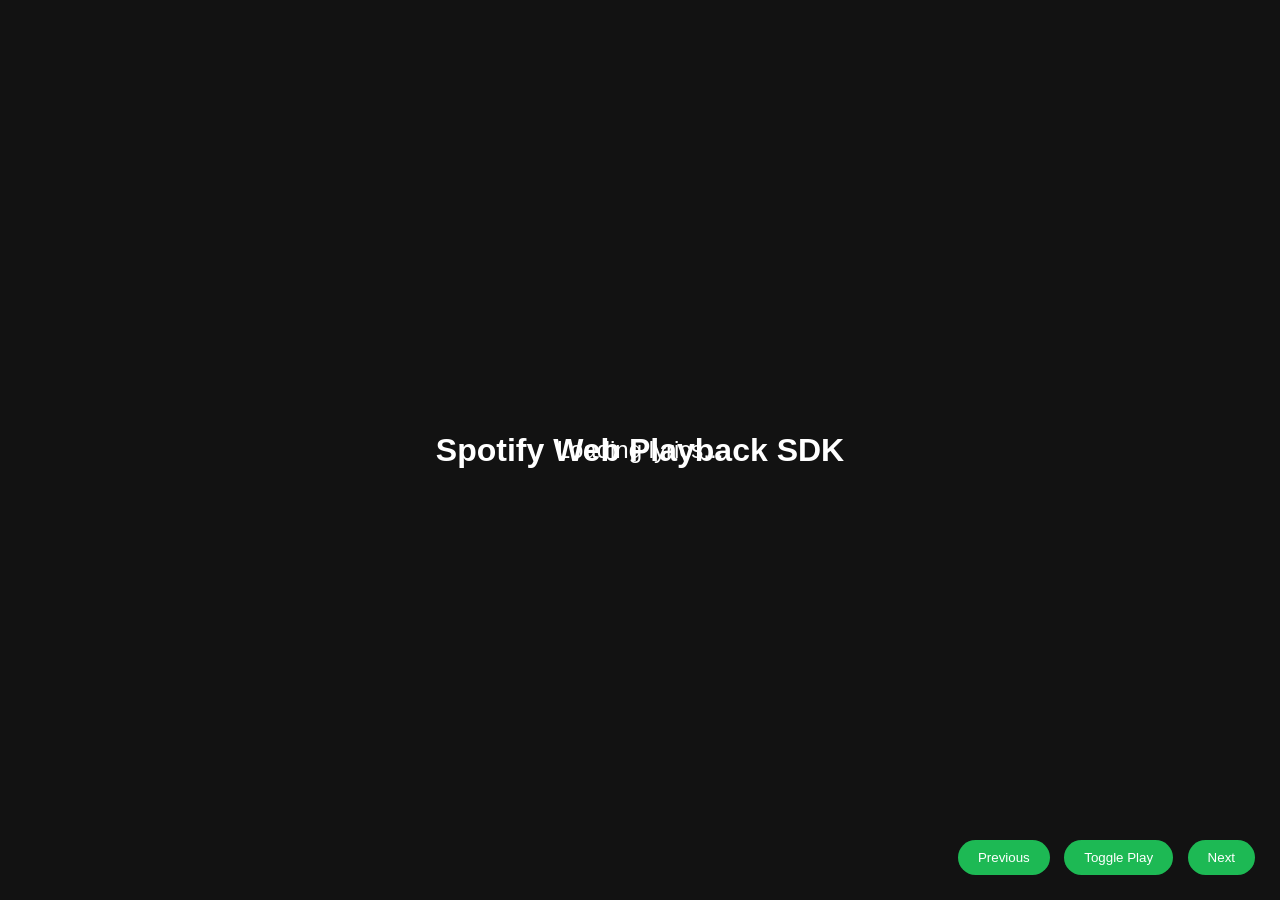
<file: Spotify_api.html>
<!DOCTYPE html>
<html>
<head>
    <title>Spotify Web Playback SDK Quick Start</title>
    <link rel="stylesheet" href="static/Spotify_api.css">
</head>
<body>
    <h1>Spotify Web Playback SDK</h1>
    <div id="lyrics">Loading lyrics...</div>
    <div id="controls">
        <button id="prevTrack">Previous</button>
        <button id="togglePlay">Toggle Play</button>
        <button id="nextTrack">Next</button>
    </div>

    <script src="https://sdk.scdn.co/spotify-player.js"></script>
    <script>
        window.onSpotifyWebPlaybackSDKReady = () => {
            const token = '[base64]'; // Replace with your updated token
            const player = new Spotify.Player({
                name: 'Web Playback SDK Player',
                getOAuthToken: cb => { cb(token); },
                volume: 0.5
            });

            player.addListener('ready', ({ device_id }) => {
                console.log('Ready with Device ID', device_id);

                // 設置活動設備
                fetch('https://api.spotify.com/v1/me/player', {
                    method: 'PUT',
                    headers: {
                        'Authorization': `Bearer ${token}`,
                        'Content-Type': 'application/json'
                    },
                    body: JSON.stringify({
                        device_ids: [device_id],
                        play: true
                    })
                }).then(response => {
                    if (!response.ok) {
                        console.error('Failed to set active device:', response.statusText);
                    } else {
                        console.log('Active device set successfully');

                        // 啟動播放指定的播放清單
                        fetch('https://api.spotify.com/v1/me/player/play', {
                            method: 'PUT',
                            headers: {
                                'Authorization': `Bearer ${token}`,
                                'Content-Type': 'application/json'
                            },
                            body: JSON.stringify({
                                context_uri: 'spotify:playlist:37i9dQZF1DXcBWIGoYBM5M', // 替換為你的播放清單 URI
                                offset: { position: 0 },
                                position_ms: 0
                            })
                        }).then(response => {
                            if (!response.ok) {
                                console.error('Failed to start playback:', response.statusText);
                            } else {
                                console.log('Playback started successfully');
                            }
                        });
                    }
                });
            });

            player.addListener('not_ready', ({ device_id }) => {
                console.log('Device ID has gone offline', device_id);
            });

            document.getElementById('togglePlay').onclick = function() {
                player.togglePlay().catch(error => {
                    console.error('Error toggling play:', error);
                    if (error.message.includes('404')) {
                        alert('No active playback resource found. Please start playback in the Spotify app.');
                    }
                });
            };

            player.connect();

            function fetchLyrics(trackName, artistName) {
                const lyricsElement = document.getElementById('lyrics');

                // 使用第三方歌詞 API（例如 Musixmatch 或 Genius）
                fetch(`https://api.lyrics.ovh/v1/${artistName}/${trackName}`)
                    .then(response => {
                        if (!response.ok) {
                            throw new Error('Failed to fetch lyrics');
                        }
                        return response.json();
                    })
                    .then(data => {
                        lyricsElement.innerText = data.lyrics || 'Lyrics not found';
                    })
                    .catch(error => {
                        console.error('Error fetching lyrics:', error);
                        lyricsElement.innerText = 'Unable to load lyrics';
                    });
            }

            function fetchCurrentlyPlaying() {
                fetch('https://api.spotify.com/v1/me/player/currently-playing', {
                    method: 'GET',
                    headers: {
                        'Authorization': `Bearer ${token}`
                    }
                })
                .then(response => {
                    if (response.status === 401) {
                        throw new Error('Token expired or unauthorized. Please update your Spotify access token.');
                    }
                    if (!response.ok) {
                        throw new Error('Failed to fetch currently playing track');
                    }
                    return response.json();
                })
                .then(data => {
                    const trackName = data.item.name;
                    const artistName = data.item.artists[0].name;
                    console.log(`Currently playing: ${trackName} by ${artistName}`);

                    // 獲取歌詞
                    fetchLyrics(trackName, artistName);
                })
                .catch(error => {
                    console.error('Error fetching currently playing track:', error);
                    document.getElementById('lyrics').innerText = error.message;
                });
            }

            // 定期更新歌詞
            setInterval(fetchCurrentlyPlaying, 10000); // 每 10 秒更新一次
        };
    </script>
</body>
</html>
</file>
<file: static/Spotify_api.css>
body {
    font-family: Arial, sans-serif;
    margin: 0;
    padding: 0;
    display: flex;
    flex-direction: column;
    align-items: center;
    justify-content: center;
    height: 100vh;
    background-color: #121212;
    color: white;
}

#lyrics {
    position: absolute;
    top: 50%;
    left: 50%;
    transform: translate(-50%, -50%);
    text-align: center;
    font-size: 1.5em;
}

#controls {
    position: fixed;
    bottom: 20px;
    right: 20px;
}

button {
    background-color: #1DB954;
    color: white;
    border: none;
    padding: 10px 20px;
    margin: 5px;
    border-radius: 20px;
    cursor: pointer;
}

button:hover {
    background-color: #1ed760;
}
</file>
